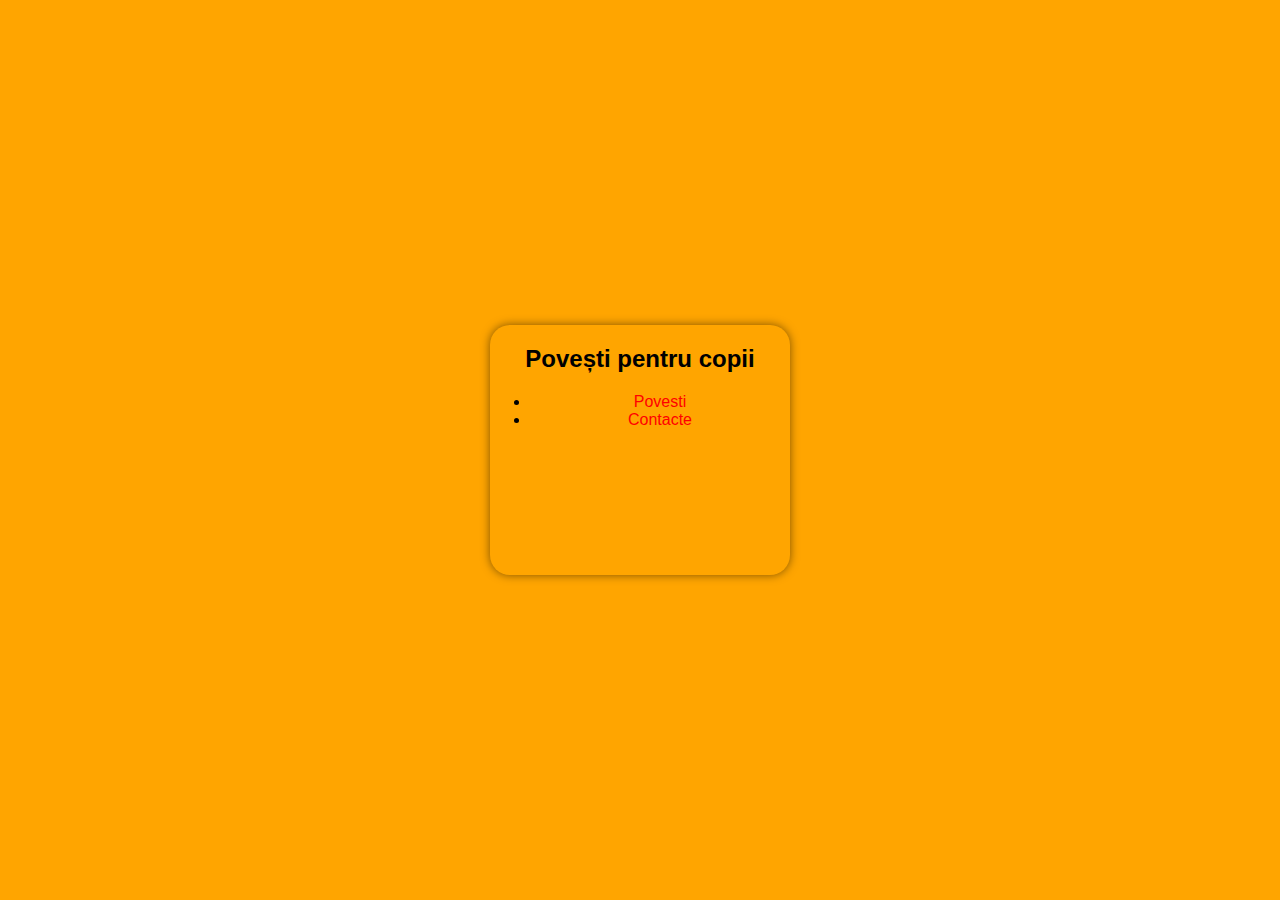
<file: index.html>
<!DOCTYPE html>
<html>
<head>
	<meta charset="utf-8">

	<link rel="stylesheet" type="text/css" href="style.css">

	<title>Povesti pentru copii</title>
</head>
<body>

<div class="div2" style="border-radius: 20px; box-shadow: 0 0 10px rgba(0,0,0,0.5); font-family: sans-serif;" align="center">
	<h2>Povești pentru copii</h2>
	<ul>
		<li><a href="povesti.html">Povesti</a></li>
		<li><a href="contacte.html">Contacte</a></li>
	</ul>
</div>

</body>
</html>
</file>
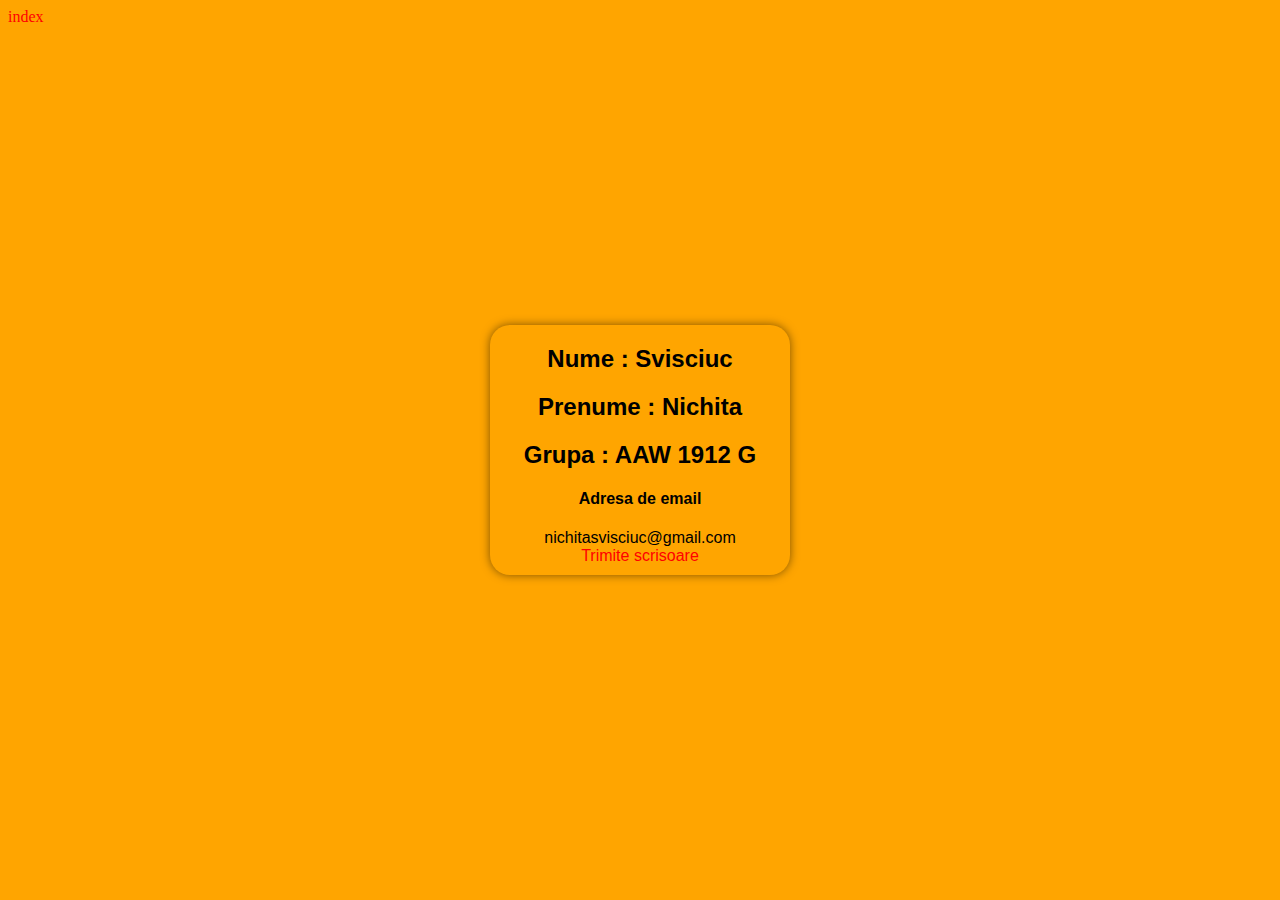
<file: contacte.html>
<!DOCTYPE html>
<html>
<head>
	<meta charset="utf-8">

	<title>Contacte</title>
	<link rel="stylesheet" type="text/css" href="style.css">
</head>
<body>

<a href="index.html">index</a>

<div class="div2" style="border-radius: 20px; box-shadow: 0 0 10px rgba(0,0,0,0.5); font-family: sans-serif;" align="center">
	<h2>Nume : Svisciuc</h2>
	<h2>Prenume : Nichita</h2>
	<h2>Grupa : AAW 1912 G</h2>

	<h4>Adresa de email</h4>
	nichitasvisciuc@gmail.com<br>
	<a href="mailto:nichitasvisciuc@gmail.com">Trimite scrisoare</a>
</div>	

</body>
</html>
</file>
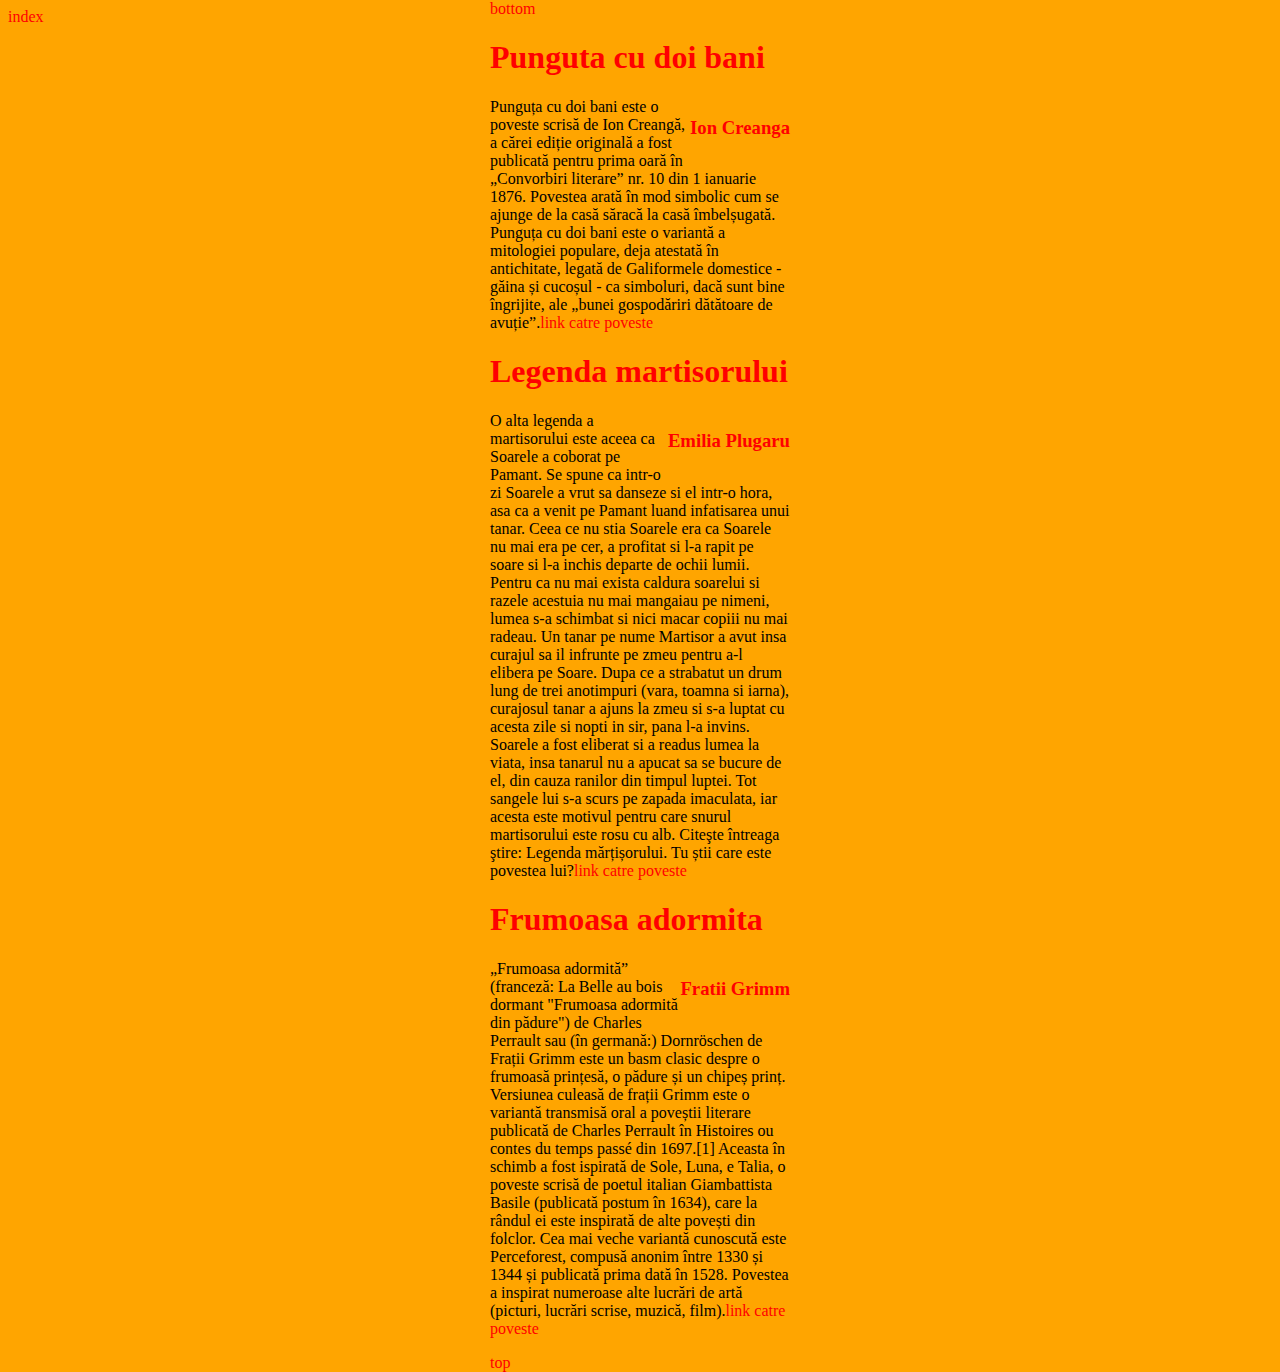
<file: povesti.html>
<!DOCTYPE html>
<html>
<head>
	<meta charset="utf-8">

	<title>Povesti</title>
	<link rel="stylesheet" type="text/css" href="style.css">
</head>
<body>

<a href="index.html">index</a>

<div id="top"></div>

<div class="div1">
	<a href="#bottom">bottom</a>
	<p>
		<h1 style="color: red;">Punguta cu doi bani</h1>
			<h3 style="float: right; color: red;">Ion Creanga</h3>
		Punguța cu doi bani este o poveste scrisă de Ion Creangă, a cărei ediție originală a fost publicată pentru prima oară în „Convorbiri literare” nr. 10 din 1 ianuarie 1876.

		Povestea arată în mod simbolic cum se ajunge de la casă săracă la casă îmbelșugată.

		Punguța cu doi bani este o variantă a mitologiei populare, deja atestată în antichitate, legată de Galiformele domestice - găina și cucoșul - ca simboluri, dacă sunt bine îngrijite, ale „bunei gospodăriri dătătoare de avuție”.<a href="https://ro.wikipedia.org/wiki/Pungu%C8%9Ba_cu_doi_bani">link catre poveste</a>
	</p>

	<p>
		<h1 style="color: red;">Legenda martisorului</h1>
			<h3 style="float: right; color: red;">Emilia Plugaru</h3>
		O alta legenda a martisorului este aceea ca Soarele a coborat pe Pamant. Se spune ca intr-o zi Soarele a vrut sa danseze si el intr-o hora, asa ca a venit pe Pamant luand infatisarea unui tanar. Ceea ce nu stia Soarele era ca Soarele nu mai era pe cer, a profitat si l-a rapit pe soare si l-a inchis departe de ochii lumii. Pentru ca nu mai exista caldura soarelui si razele acestuia nu mai mangaiau pe nimeni, lumea s-a schimbat si nici macar copiii nu mai radeau. Un tanar pe nume Martisor a avut insa curajul sa il infrunte pe zmeu pentru a-l elibera pe Soare. Dupa ce a strabatut un drum lung de trei anotimpuri (vara, toamna si iarna), curajosul tanar a ajuns la zmeu si s-a luptat cu acesta zile si nopti in sir, pana l-a invins. Soarele a fost eliberat si a readus lumea la viata, insa tanarul nu a apucat sa se bucure de el, din cauza ranilor din timpul luptei. Tot sangele lui s-a scurs pe zapada imaculata, iar acesta este motivul pentru care snurul martisorului este rosu cu alb.
		Citeşte întreaga ştire: Legenda mărțișorului. Tu știi care este povestea lui?<a href="https://www.libertatea.ro/stiri/legenda-martisorului-tu-stii-care-este-povestea-snurului-alb-rosu-1301041">link catre poveste</a>
	</p>

	<p>
		<h1 style="color: red;">Frumoasa adormita</h1>
			<h3 style="float: right; color: red;">Fratii Grimm</h3>
		„Frumoasa adormită” (franceză: La Belle au bois dormant "Frumoasa adormită din pădure") de Charles Perrault sau (în germană:) Dornröschen de Frații Grimm este un basm clasic despre o frumoasă prințesă, o pădure și un chipeș prinț. Versiunea culeasă de frații Grimm este o variantă transmisă oral a poveștii literare publicată de Charles Perrault în Histoires ou contes du temps passé din 1697.[1] Aceasta în schimb a fost ispirată de Sole, Luna, e Talia, o poveste scrisă de poetul italian Giambattista Basile (publicată postum în 1634), care la rândul ei este inspirată de alte povești din folclor. Cea mai veche variantă cunoscută este Perceforest, compusă anonim între 1330 și 1344 și publicată prima dată în 1528. Povestea a inspirat numeroase alte lucrări de artă (picturi, lucrări scrise, muzică, film).<a href="https://ro.wikipedia.org/wiki/Frumoasa_adormit%C4%83">link catre poveste</a>
	</p>

	<div id="bottom"></div>

	<a href="#top">top</a>
</div>

</body>
</html>
</file>
<file: style.css>
body {
	background: orange;
}

.div1{
	width: 300px;
    height: 300px;
    
    position: absolute;
    top:0;
/*    bottom: 0;*/
    left: 0;
    right: 0;
    
    margin: auto;
}

.div2{
	width: 300px;
    height: 250px;
    
    position: absolute;
    top:0;
    bottom: 0;
    left: 0;
    right: 0;
    
    margin: auto;
}

.div1 h2{
	color: blue;
}

a:link {
	color: red;
	background-color: transparent;
	text-decoration: none;
}

a:visited {
	color: yellow;
	background-color: transparent;
	text-decoration: none;
}

a:hover {
	color: red;
	background-color: transparent;
	text-decoration: underline;
}

a:active {
	color: green;
	background-color: transparent;
	text-decoration: underline;
}
</file>
